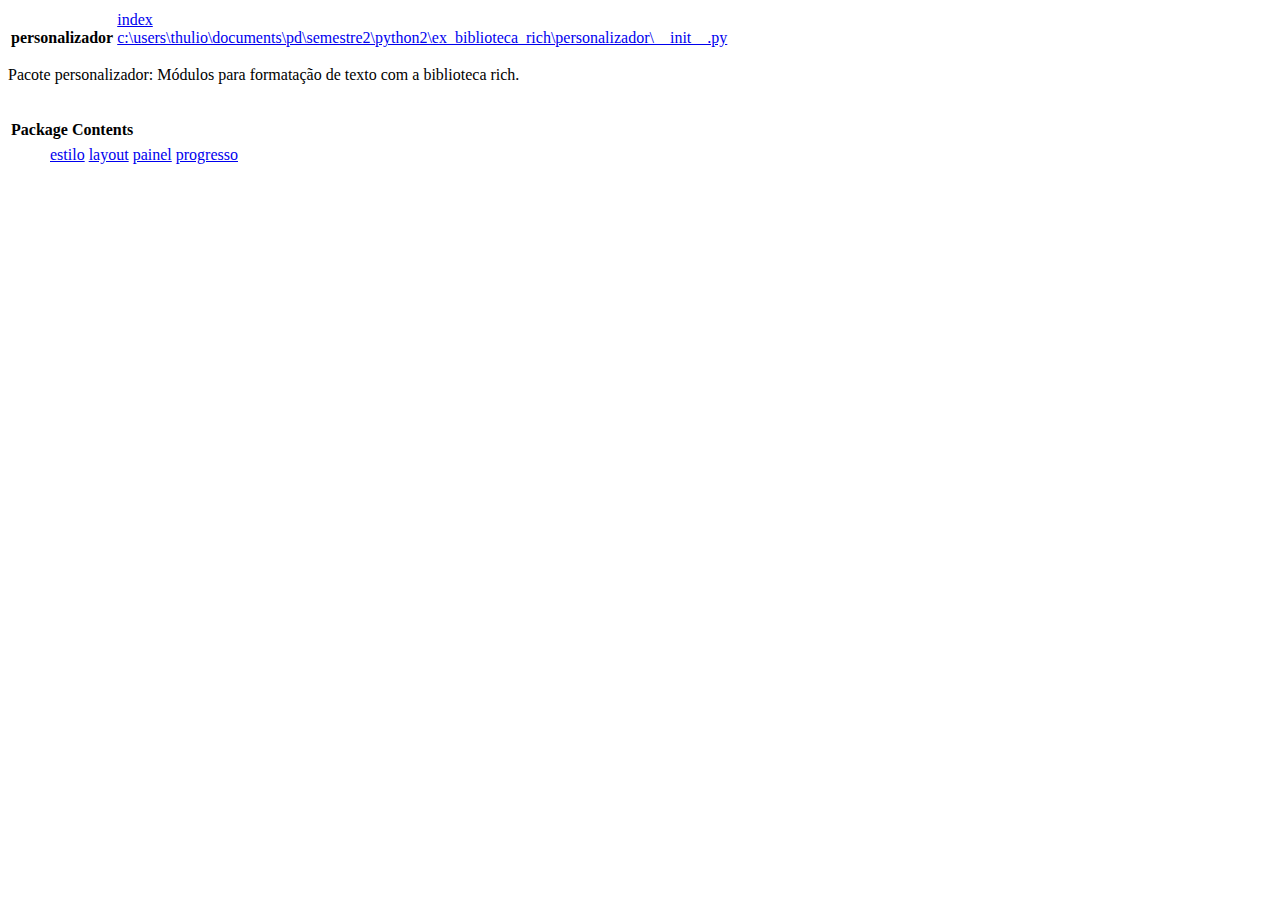
<file: modulo2/exercicio_biblioteca_rich/personalizador.html>
<!DOCTYPE html>
<html lang="en">
<head>
<meta charset="utf-8">
<title>Python: package personalizador</title>
</head><body>

<table class="heading">
<tr class="heading-text decor">
<td class="title">&nbsp;<br><strong class="title">personalizador</strong></td>
<td class="extra"><a href=".">index</a><br><a href="file:c%3A%5Cusers%5Cthulio%5Cdocuments%5Cpd%5Csemestre2%5Cpython2%5Cex_biblioteca_rich%5Cpersonalizador%5C__init__.py">c:\users\thulio\documents\pd\semestre2\python2\ex_biblioteca_rich\personalizador\__init__.py</a></td></tr></table>
    <p><span class="code">Pacote&nbsp;personalizador:&nbsp;Módulos&nbsp;para&nbsp;formatação&nbsp;de&nbsp;texto&nbsp;com&nbsp;a&nbsp;biblioteca&nbsp;rich.</span></p>
<p>
<table class="section">
<tr class="decor pkg-content-decor heading-text">
<td class="section-title" colspan=3>&nbsp;<br><strong class="bigsection">Package Contents</strong></td></tr>
    
<tr><td class="decor pkg-content-decor"><span class="code">&nbsp;&nbsp;&nbsp;&nbsp;&nbsp;&nbsp;</span></td><td>&nbsp;</td>
<td class="singlecolumn"><table><tr><td class="multicolumn"><a href="personalizador.estilo.html">estilo</a><br>
</td><td class="multicolumn"><a href="personalizador.layout.html">layout</a><br>
</td><td class="multicolumn"><a href="personalizador.painel.html">painel</a><br>
</td><td class="multicolumn"><a href="personalizador.progresso.html">progresso</a><br>
</td></tr></table></td></tr></table>
</body></html>
</file>
